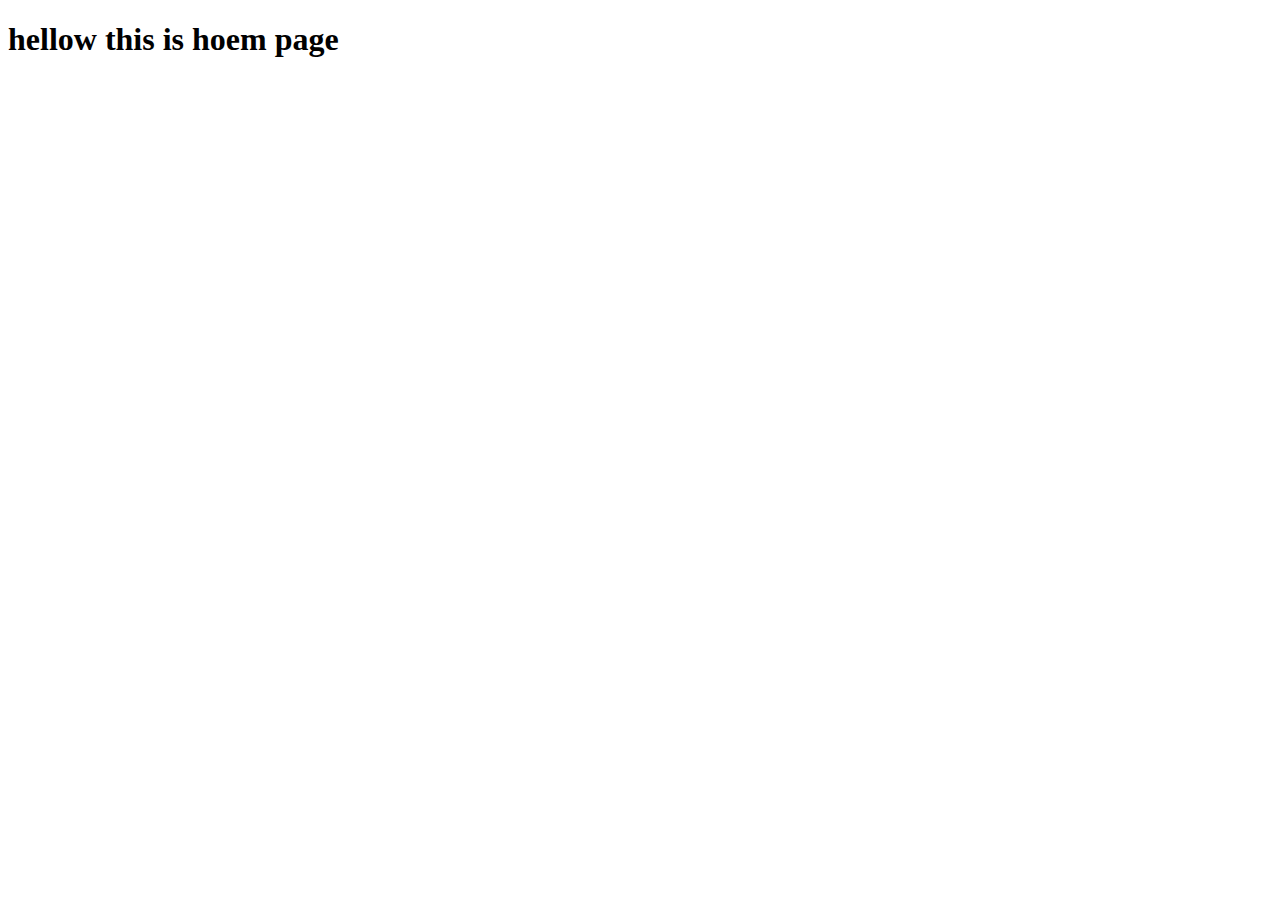
<file: index.html>
<!DOCTYPE html>
<html lang="en">
<head>
    <meta charset="UTF-8">
    <meta http-equiv="X-UA-Compatible" content="IE=edge">
    <meta name="viewport" content="width=device-width, initial-scale=1.0">
    <title>Document</title>
</head>
<body>
    <h1>hellow this is hoem page</h1>
</body>
</html>
</file>
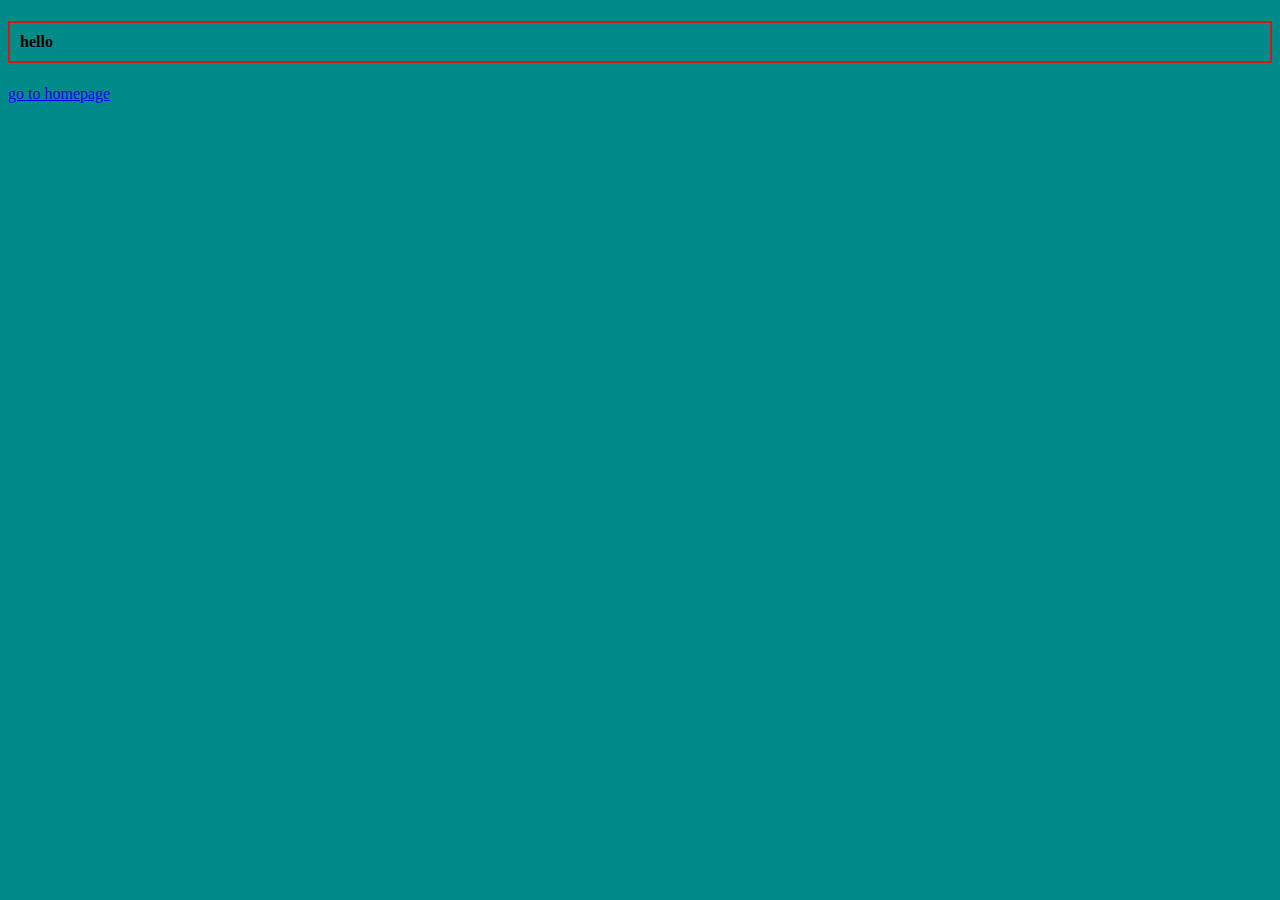
<file: about.html>
<!DOCTYPE html>
<html lang="en">
<head>
    <meta charset="UTF-8">
    <meta http-equiv="X-UA-Compatible" content="IE=edge">
    <meta name="viewport" content="width=device-width, initial-scale=1.0">
    <title>Document</title>
    <link rel="stylesheet" href="./style.css">
</head>
<body class="body">
    <h4>hello</h4>
    <a href="./Home.html" target="_blank">go to homepage</a>
</body>
</html>
</file>
<file: style.css>
p{
    color:rgb(14, 14, 139)
}
body{
    background-color: darkcyan;
}
h4{
    border: 2px solid rgb(212, 23, 23);
    padding:10px;
}
</file>
